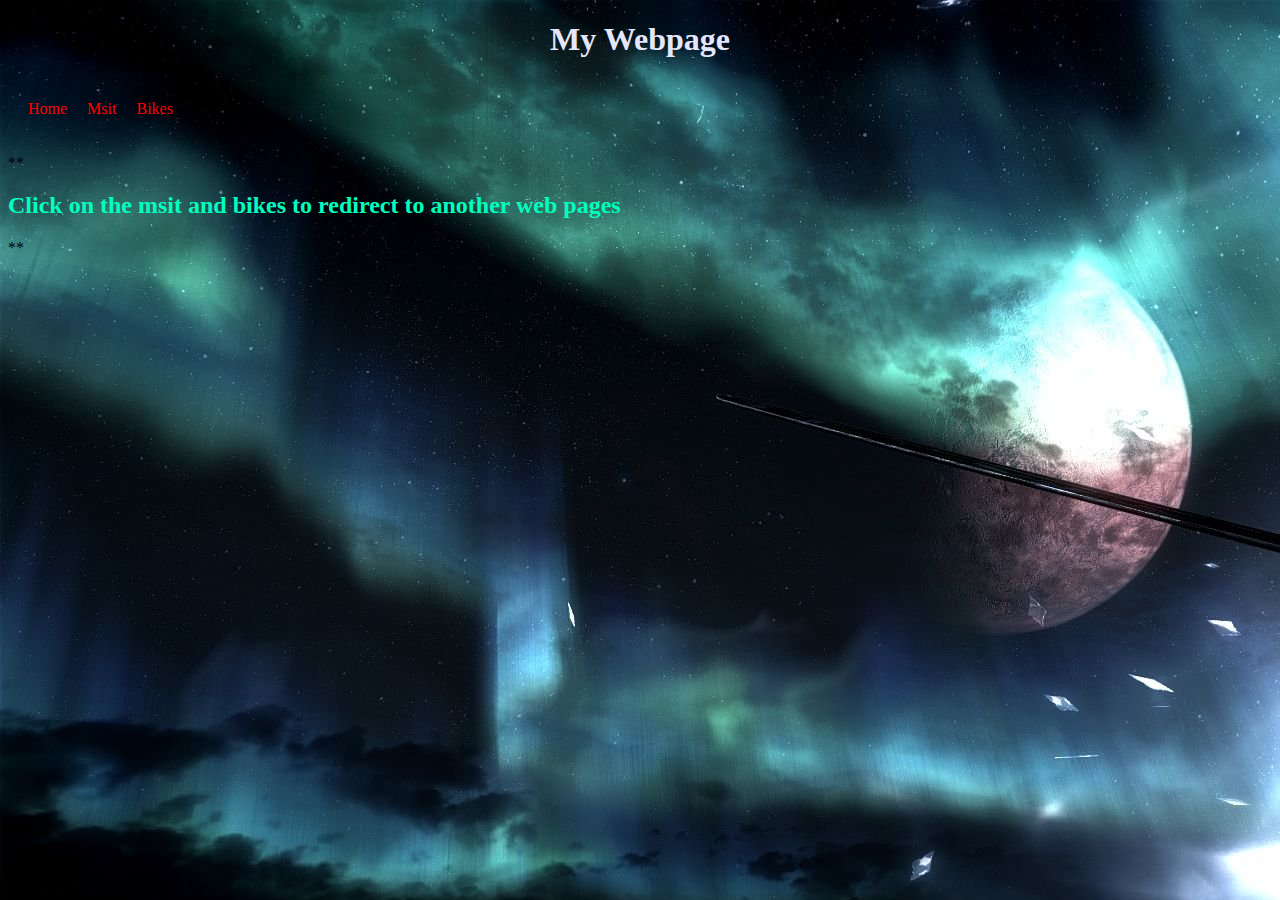
<file: project0/index.html>
<!DOCTYPE html>
<html>
    <head>
        <title>My Webpage</title>
        <link rel="stylesheet" type="text/css" href ="style.css">
        <style type = "text/css">
        body {
            background-image: url("bg5.jpg");
            
        }

        /* h1 {
            color :rgb(255, 0, 0);
            padding:20px;
            font-family :arial;
        } */

        

        li {
            float : left;
            padding : 10px;
        }

        li a {
            text-decoration: none;
            color :rgb(255, 0, 0);
        }
        </style>
    </head>
    <body>
        <h1 align = "center">My Webpage</h1>
        <ul align  = "center">
            <li> <a href = index.html>Home</a></li>
            <li> <a href = msit.html>Msit</a> </li>
            <li> <a href = bikes.html>Bikes</a> </li>

        </ul>

        **<h2 style = "color: rgb(0, 255, 191)"> Click on the msit and bikes to redirect to another web pages</h2>**
    </body>
</html>
</file>
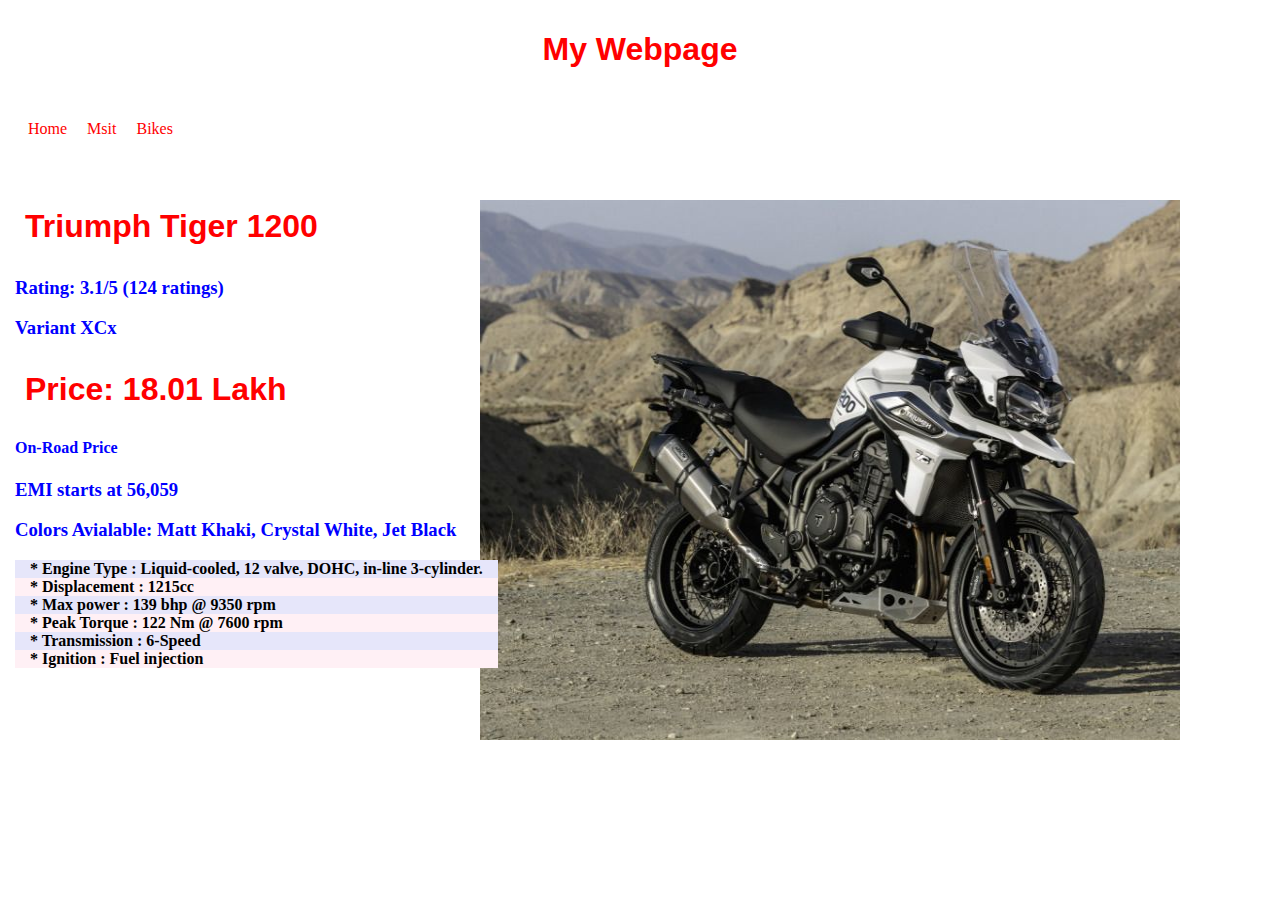
<file: project0/b1.html>
<!DOCTYPE html>
<html>
    <head>
        <title>bikes</title>
        <link rel="stylesheet" type="text/css" href ="css.css">
        <style type = "text/css">
        .image {
            position:absolute;
            border-style: solid;
            top: 200px;
            right:100px;
            border: 0px;
        }
        
        p {
            position:absolute;
            border-style: solid;
            top: 550px;
            right:1000px;
            padding :10px;
            border: 0px;
            font-size:large;
            
        }

        h1 {
            color :rgb(255, 0, 0);
            padding:10px;
            font-family :arial;
        }

        ul {
            list-style-type : none;
            overflow : hidden;
            margin:10;
            padding:10px;
        }

        li {
            float : left;
            padding : 10px;
        }

        li a {
            text-decoration: none;
            color :rgb(255, 0, 0);
        }

        .col-sm-3 {
            position:relative;
            min-height:1px;
            padding-right:15px;
            padding-left:15px;
            /* width:25%; */
        }
        </style>
    </head>
    <body>
        <h1 align = "center">My Webpage</h1>
        <ul align  = "center">
            <li> <a href = index.html>Home</a></li>
            <li> <a href = msit.html>Msit</a> </li>
            <li> <a href = bikes.html>Bikes</a> </li>

        </ul>
        <table>
            <tr >
                <td>
                    <a href = "b1pic.html">
                        <div class = "image">
                            <img src = "b1.jpg" width ="700px" height = "540px"></img>
                            
                        </div>   
                    </a>
                </td>

                    
                <td id = "b">
                    
                        <h1>Triumph Tiger 1200</h1>
                        <h3>Rating: 3.1/5 (124 ratings)</h3>
                        <h3> Variant XCx</h3>
                        <h1> Price: 18.01 Lakh</h1>
                        <h4>On-Road Price</h4>
                        <h3> EMI starts at 56,059</h3>
                        <h3> Colors Avialable: Matt Khaki, Crystal White, Jet Black</h3> 

                        <p>

                            <strong>
                            
                            <div class="container-fluid">
                                <div class="row">
                                    <div class="col-sm-3" style="background-color:lavender;">* Engine Type : Liquid-cooled, 12 valve, DOHC, in-line 3-cylinder.</div>
                                    <div class="col-sm-3" style="background-color:lavenderblush;">* Displacement : 1215cc</div>
                                  <div class="col-sm-3" style="background-color:lavender;">* Max power : 139 bhp @ 9350 rpm</div>
                                  <div class="col-sm-3" style="background-color:lavenderblush;">* Peak Torque : 122 Nm @ 7600 rpm</div>
                                  <div class="col-sm-3" style="background-color:lavender;">* Transmission : 6-Speed</div>
                                  <div class="col-sm-3" style="background-color:lavenderblush;">* Ignition : Fuel injection</div>
                                </div>
                              </div>
                            
                            </strong>
                        </p>
                
                    
                    
                </td>
            </tr>
            <tr>
                
            </tr>
        </table>

        

        

        
    </body>
</html>
</file>
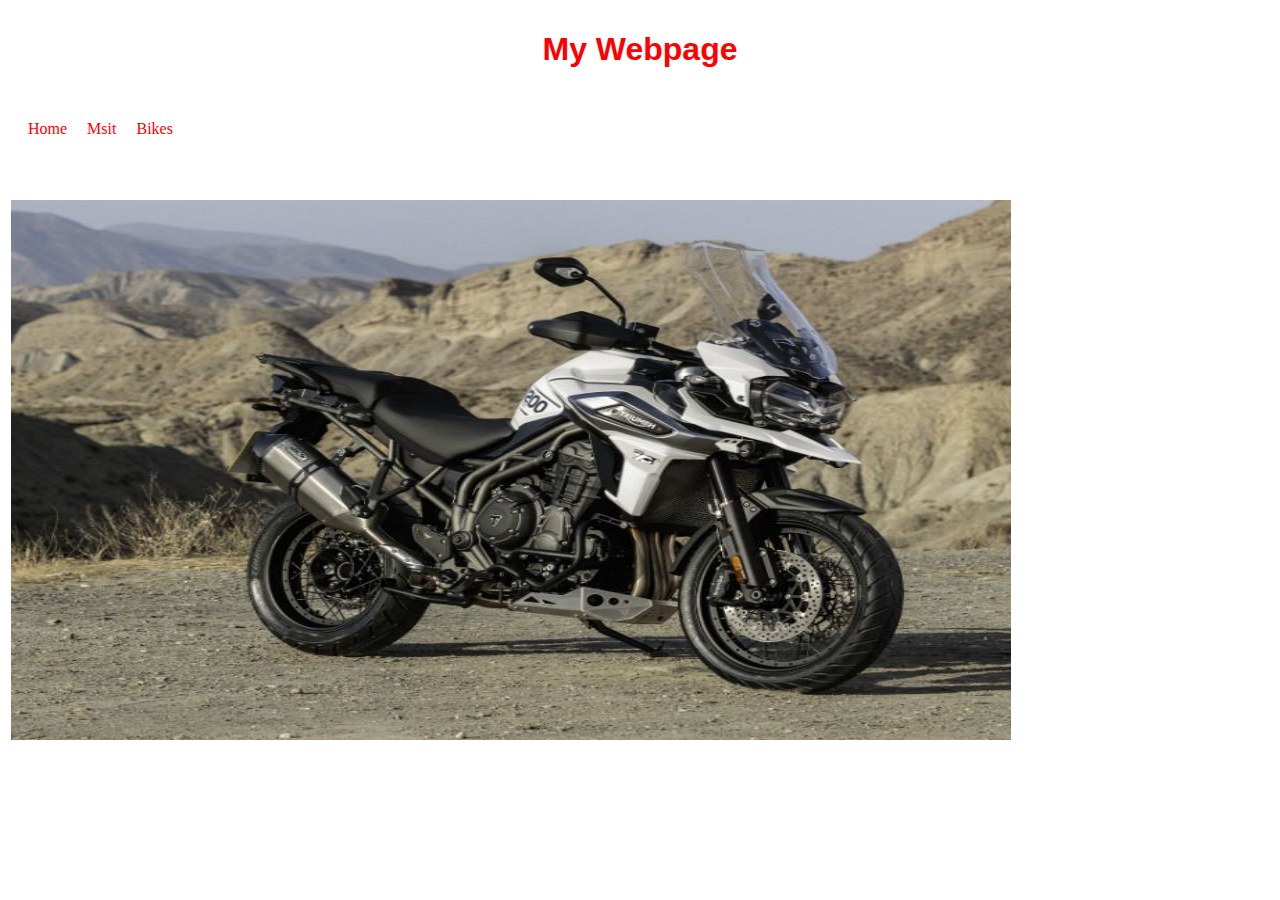
<file: project0/b1pic.html>
<!DOCTYPE html>
<html>
    <head>
        <title>bikes</title>
        <link rel="stylesheet" type="text/css" href ="css.css">
        <style type = "text/css">
        .image {
            position:absolute;
            border-style: solid;
            top: 200px;
            /* right:100px; */
            border: 0px;
        }
        
        p {
            position:absolute;
            border-style: solid;
            top: 550px;
            right:1000px;
            padding :10px;
            border: 0px;
            font-size:large;
            
        }

        h1 {
            color :rgb(255, 0, 0);
            padding:10px;
            font-family :arial;
        }

        ul {
            list-style-type : none;
            overflow : hidden;
            margin:10;
            padding:10px;
        }

        li {
            float : left;
            padding : 10px;
        }

        li a {
            text-decoration: none;
            color :rgb(255, 0, 0);
        }
        </style>
    </head>
    <body>
        <h1 align = "center">My Webpage</h1>
        <ul align  = "center">
            <li> <a href = index.html>Home</a></li>
            <li> <a href = msit.html>Msit</a> </li>
            <li> <a href = bikes.html>Bikes</a> </li>

        </ul>
        <table>
            <tr >
                <td>
                    <a href = "">
                        <div class = "image">
                            <img src = "b1.jpg" width ="1000px" height = "540px"></img>
                            
                        </div>   
                    </a>
                </td>

                    
                
        </table>

        

        

        
    </body>
</html>
</file>
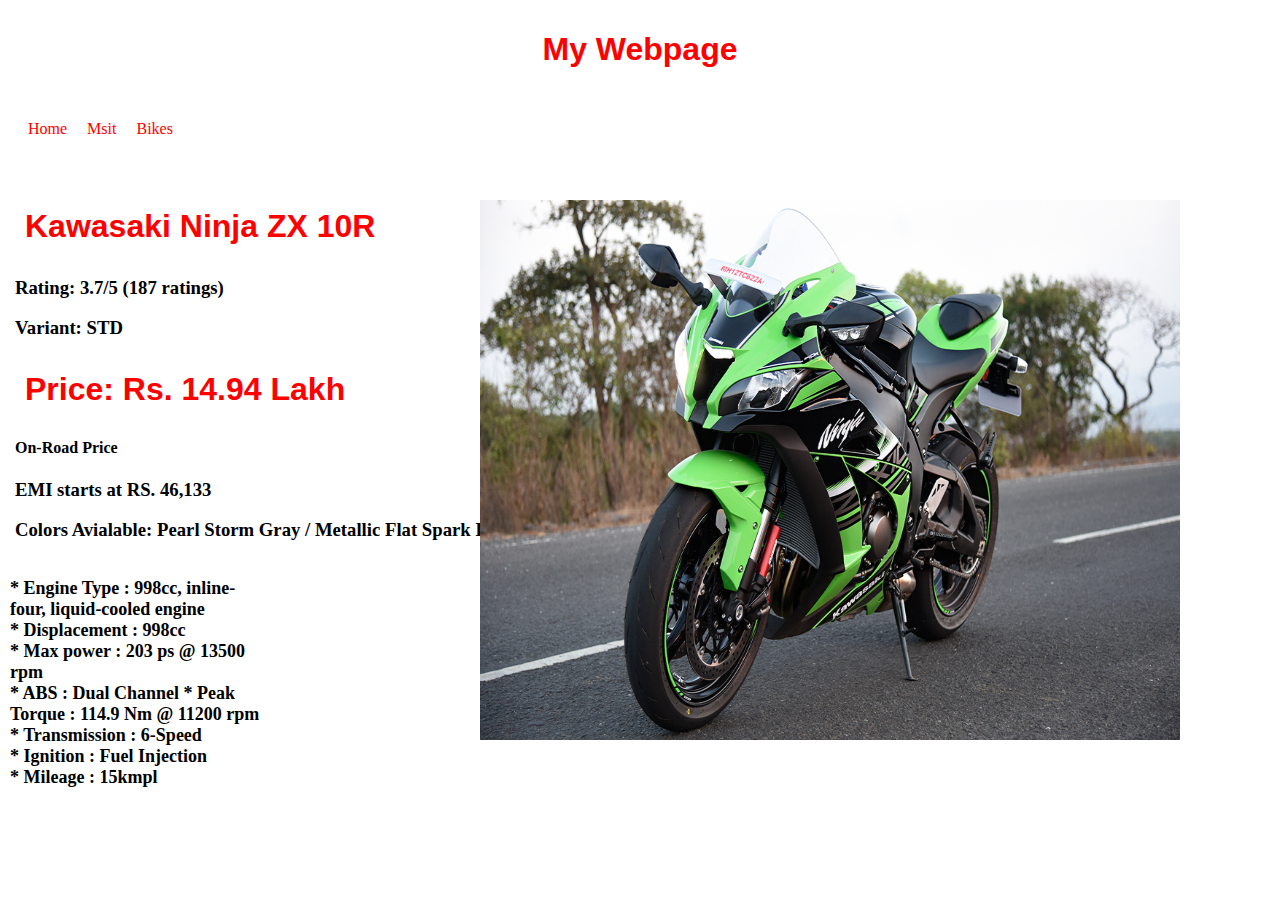
<file: project0/b2.html>
<!DOCTYPE html>
<html>
    <head>
        <title>bikes</title>
        <style type = "text/css">
        .image {
            position:absolute;
            border-style: solid;
            top: 200px;
            right:100px;
            border: 0px;
        }
        
        p {
            position:absolute;
            border-style: solid;
            top: 550px;
            right:1000px;
            padding :10px;
            border: 0px;
            font-size:large;
            
        }

        h1 {
            color :rgb(255, 0, 0);
            padding:10px;
            font-family :arial;
        }

        ul {
            list-style-type : none;
            overflow : hidden;
            margin:10;
            padding:10px;
        }

        li {
            float : left;
            padding : 10px;
        }

        li a {
            text-decoration: none;
            color :rgb(255, 0, 0);
        }
        </style>
    </head>
    <body>
        <h1 align = "center">My Webpage</h1>
        <ul align  = "center">
            <li> <a href = index.html>Home</a></li>
            <li> <a href = msit.html>Msit</a> </li>
            <li> <a href = bikes.html>Bikes</a> </li>

        </ul>
        <table>
            <tr >
                <td>
                    <a href = "b2pic.html">
                        <div class = "image">
                            <img src = "b2.jpg" width ="700px" height = "540px"></img>
                            
                        </div>   
                    </a>
                </td>

                    
                <td id = "b">
                    
                    
                        <h1>Kawasaki Ninja ZX 10R</h1>
                        <h3>Rating: 3.7/5 (187 ratings)</h3>
                        <h3> Variant: STD</h3>
                        <h1> Price: Rs. 14.94 Lakh</h1>
                        <h4>On-Road Price</h4>
                        <h3> EMI starts at RS. 46,133</h3>
                        <h3> Colors Avialable: Pearl Storm Gray / Metallic Flat Spark Black, Green</h3> 

                        <p>
                            
                            <strong>
                                * Engine Type : 998cc, inline-four, liquid-cooled engine <br/>
                                * Displacement : 998cc<br/>
                                * Max power : 203 ps @ 13500 rpm <br/>
                                * ABS : Dual Channel
                                * Peak Torque : 114.9 Nm @ 11200 rpm<br/>
                                * Transmission : 6-Speed<br/>
                                * Ignition : Fuel Injection<br/>
                                * Mileage : 15kmpl
                            </strong>
                           
                        </p>
                
                    
                    
                </td>
            </tr>
            <tr>
                
            </tr>
        </table>

        

        

        
    </body>
</html>
</file>
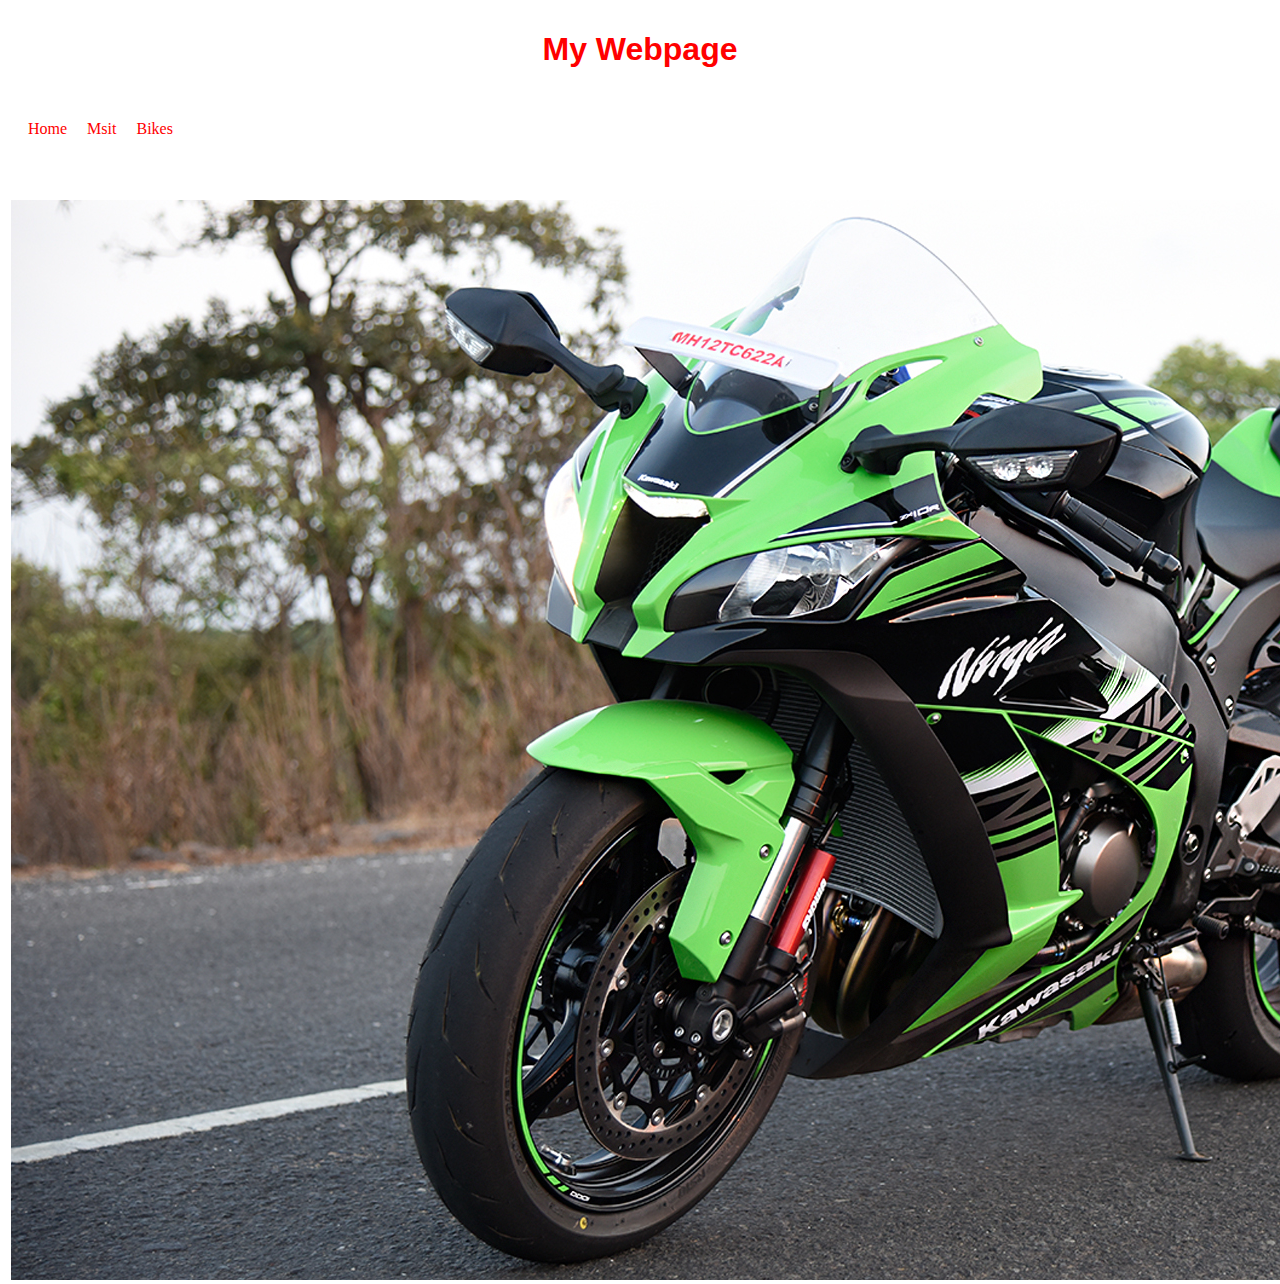
<file: project0/b2pic.html>
<!DOCTYPE html>
<html>
    <head>
        <title>bikes</title>
        <link rel="stylesheet" type="text/css" href ="css.css">
        <style type = "text/css">
        .image {
            position:absolute;
            border-style: solid;
            top: 200px;
            /* right:100px; */
            border: 0px;
        }
        
        p {
            position:absolute;
            border-style: solid;
            top: 550px;
            right:1000px;
            padding :10px;
            border: 0px;
            font-size:large;
            
        }

        h1 {
            color :rgb(255, 0, 0);
            padding:10px;
            font-family :arial;
        }

        ul {
            list-style-type : none;
            overflow : hidden;
            margin:10;
            padding:10px;
        }

        li {
            float : left;
            padding : 10px;
        }

        li a {
            text-decoration: none;
            color :rgb(255, 0, 0);
        }
        </style>
    </head>
    <body>
        <h1 align = "center">My Webpage</h1>
        <ul align  = "center">
            <li> <a href = index.html>Home</a></li>
            <li> <a href = msit.html>Msit</a> </li>
            <li> <a href = bikes.html>Bikes</a> </li>

        </ul>
        <table>
            <tr >
                <td>
                    <a href = "">
                        <div class = "image">
                            <img src = "b2.jpg" width ="1920px" height = "1080px"></img>
                            
                        </div>   
                    </a>
                </td>

                    
                
        </table>

        

        

        
    </body>
</html>
</file>
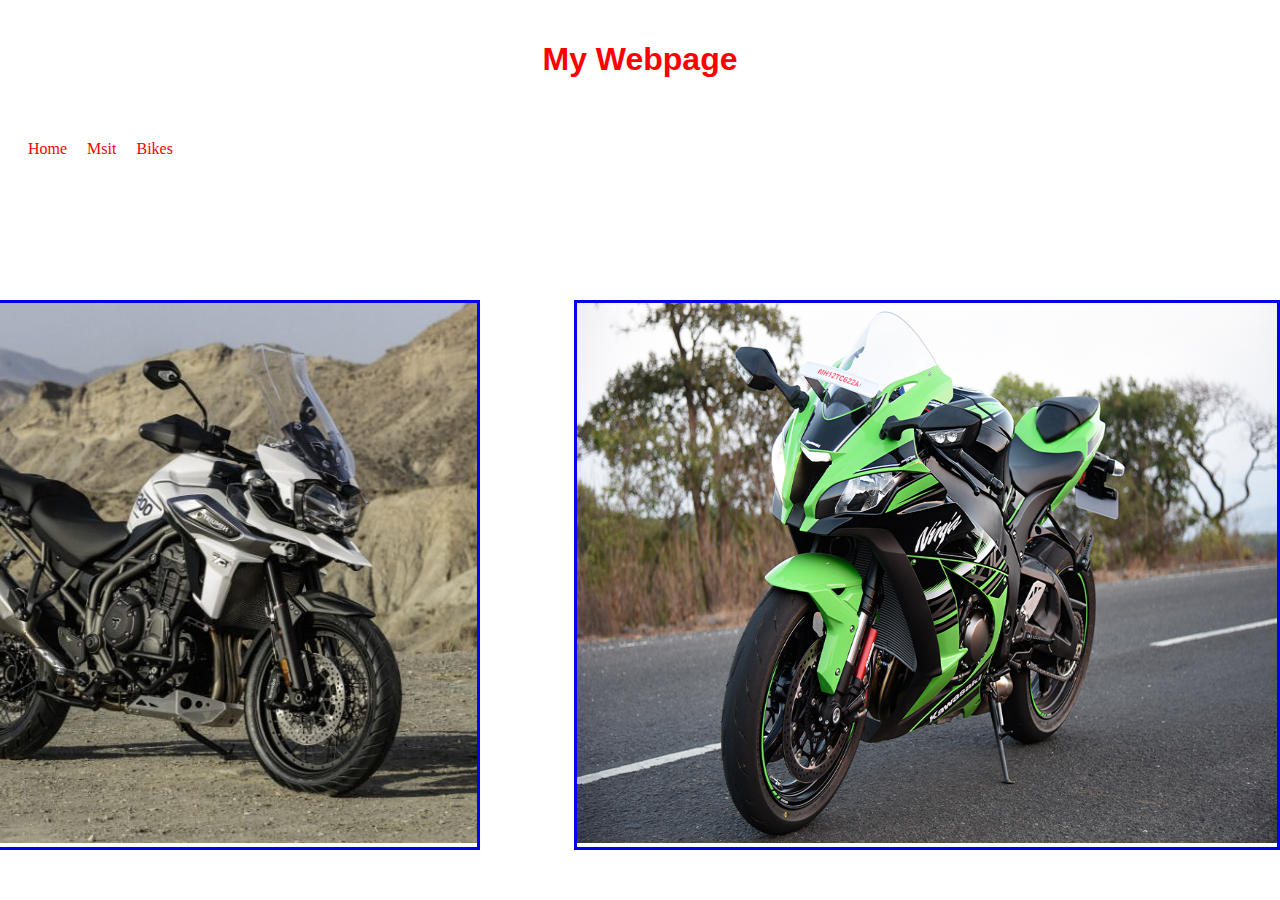
<file: project0/bikes.html>
<!DOCTYPE html>
<html>
    <head>
        <title>bikes</title>
        <style type = "text/css">
        .image {
            position:absolute;
            border-style: solid;
            top: 300px;
            right:800px;
        }
        
        .image1 {
            position:absolute;
            border-style: solid;
            top: 300px;
            right:000px;
        }

        h1 {
            color :rgb(255, 0, 0);
            padding:20px;
            font-family :arial;
        }

        ul {
            list-style-type : none;
            overflow : hidden;
            margin:10;
            padding:10px;
        }

        li {
            float : left;
            padding : 10px;
        }

        li a {
            text-decoration: none;
            color :rgb(255, 0, 0);
        }
        </style>
    </head>
    <body>
        <h1 align = "center">My Webpage</h1>
        <ul align  = "center">
            <li> <a href = index.html>Home</a></li>
            <li> <a href = msit.html>Msit</a> </li>
            <li> <a href = bikes.html>Bikes</a> </li>

        </ul>

        <a href = "b1.html">
            <div class = "image">
                <img src = "b1.jpg" width ="700px" height = "540px"></img>
                <label style = "color:green; float:right;">
                
                </label>
            </div>   
        </a>

        <a href = "b2.html">
            <div class = "image1">
                <img src = "b2.jpg" width ="700px" height = "540px"></img>
                <label style = "color:green; float:right;">
                
                </label>
            </div>   
        </a>

        <!-- <div class="leftpic">
            <div class="inside">
                <h2 style="color:red;"> Profile</h2>
              <table style = "background-color: #ece8c3;">
                <tr>
                  <td>
                      <p> <br/>
                        <br/>
                      </p>
                    <img src="D:\pic2.jpg" width = "600" height = "400" alt="MSIT" />
                  </td>
                  <td>
                    <h1 style="font-size:4em;padding-left:300px; ">K. Chandra Sekhar</h1>
                    
                  </td>
                </tr>
              </table>
        
        
            </div>
          </div> -->
    </body>
</html>
</file>
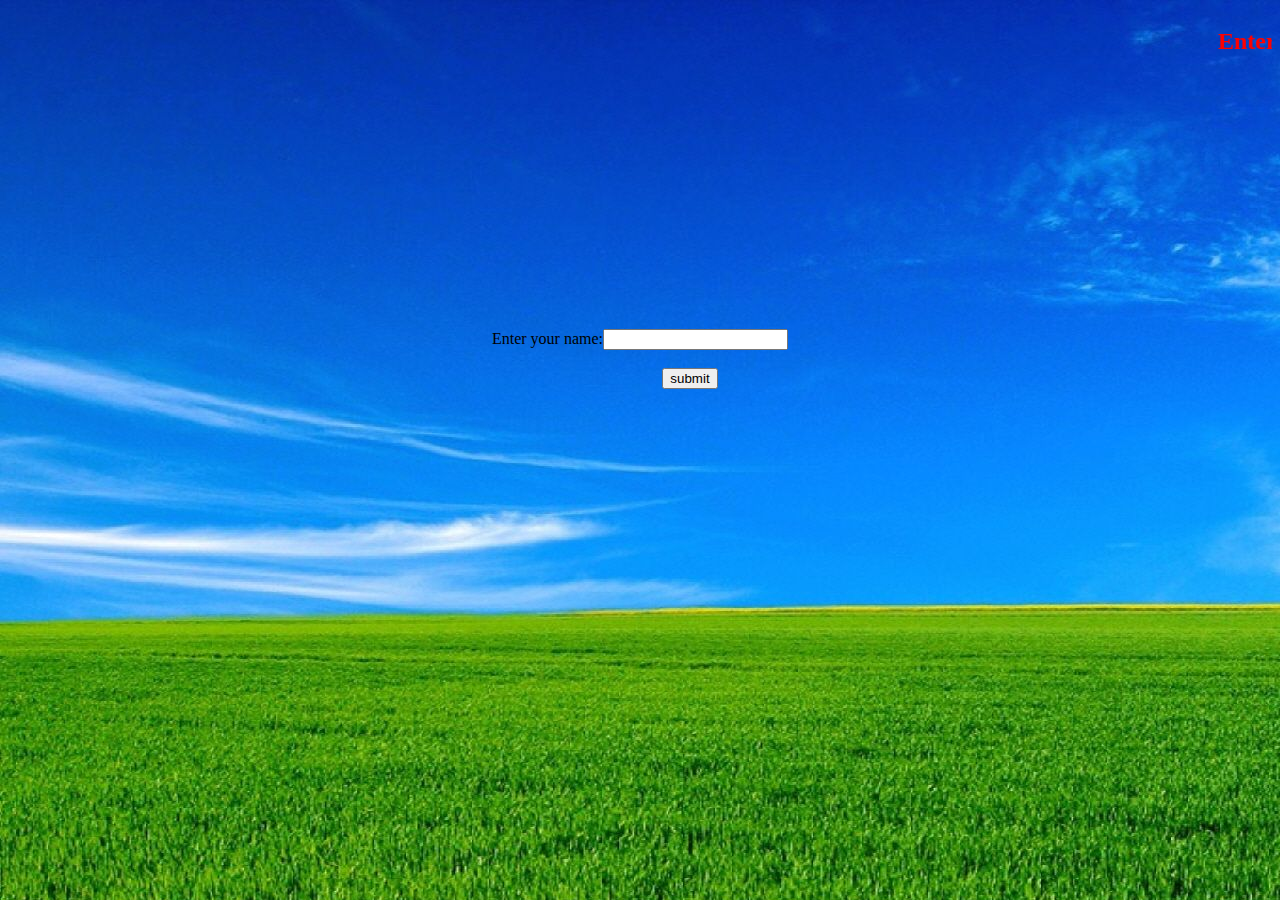
<file: project0/Main.html>
<!DOCTYPE html>
<html>
    <head>
        <title>My Webpage</title>
        <link rel="stylesheet" type="text/css" href ="style.css">
        <style type = "text/css">
        body {
            background-image: url("bg4.jpg");
            
        }
        h2 {
            color :red;
        }
        </style>
    </head>
    <body bgcolor = "yellow">
        <marquee   direction = "left" loop="" > 
             <h2>Enter name and click on submit to view the content.</h2>
        </marquee> 
       <form  Style = "padding-top:250px; " align = center action = "index.html">
        Enter your name:<input type = "text" oninvalid = "alert('Please enter your name to continue');"required /> 
        <br/> <br/>&nbsp;&nbsp;&nbsp;&nbsp;&nbsp;&nbsp;&nbsp;&nbsp;&nbsp;&nbsp;&nbsp;&nbsp;
        &nbsp;&nbsp;&nbsp;&nbsp;&nbsp;&nbsp;&nbsp;&nbsp;&nbsp;&nbsp;&nbsp;
        <a href ="index.html" > <button type = "submit" > submit </button></a>
       </form>
        

    </body>
</html>
</file>
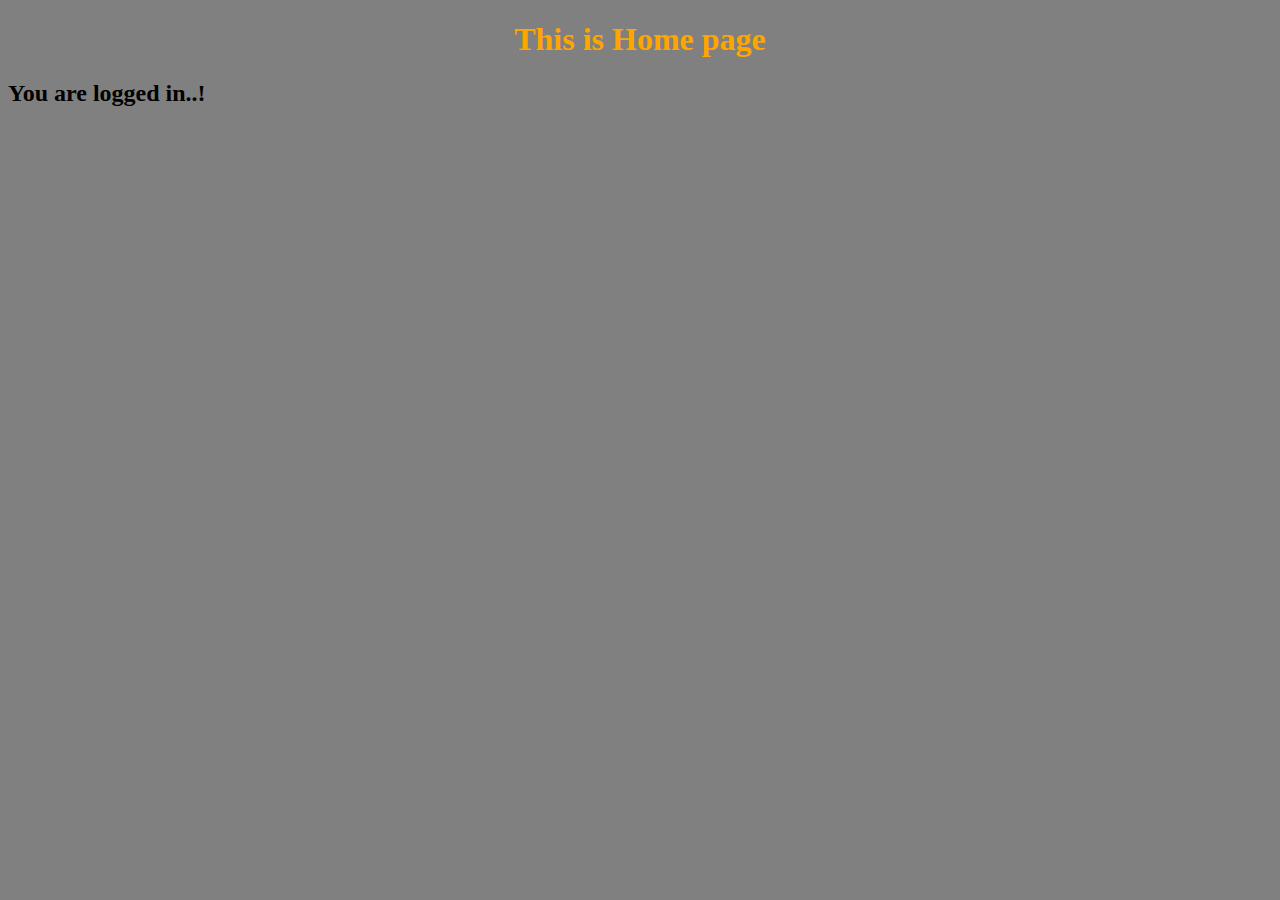
<file: project1/project1/template/home.html>
<!DOCTYPE html>
<html>
    <head>
	    <title>
            Hello
        </title>
	    <style>
		    h1 {
			    text-align: center;
			    color: orange;
		    }
		    body {
			    background-color: grey;
		    }
	    </style>
    </head>
    <body>
        <h1>This is Home page</h1>
        <h2> You are logged in..!</h2>
    </body>
</html>
</file>
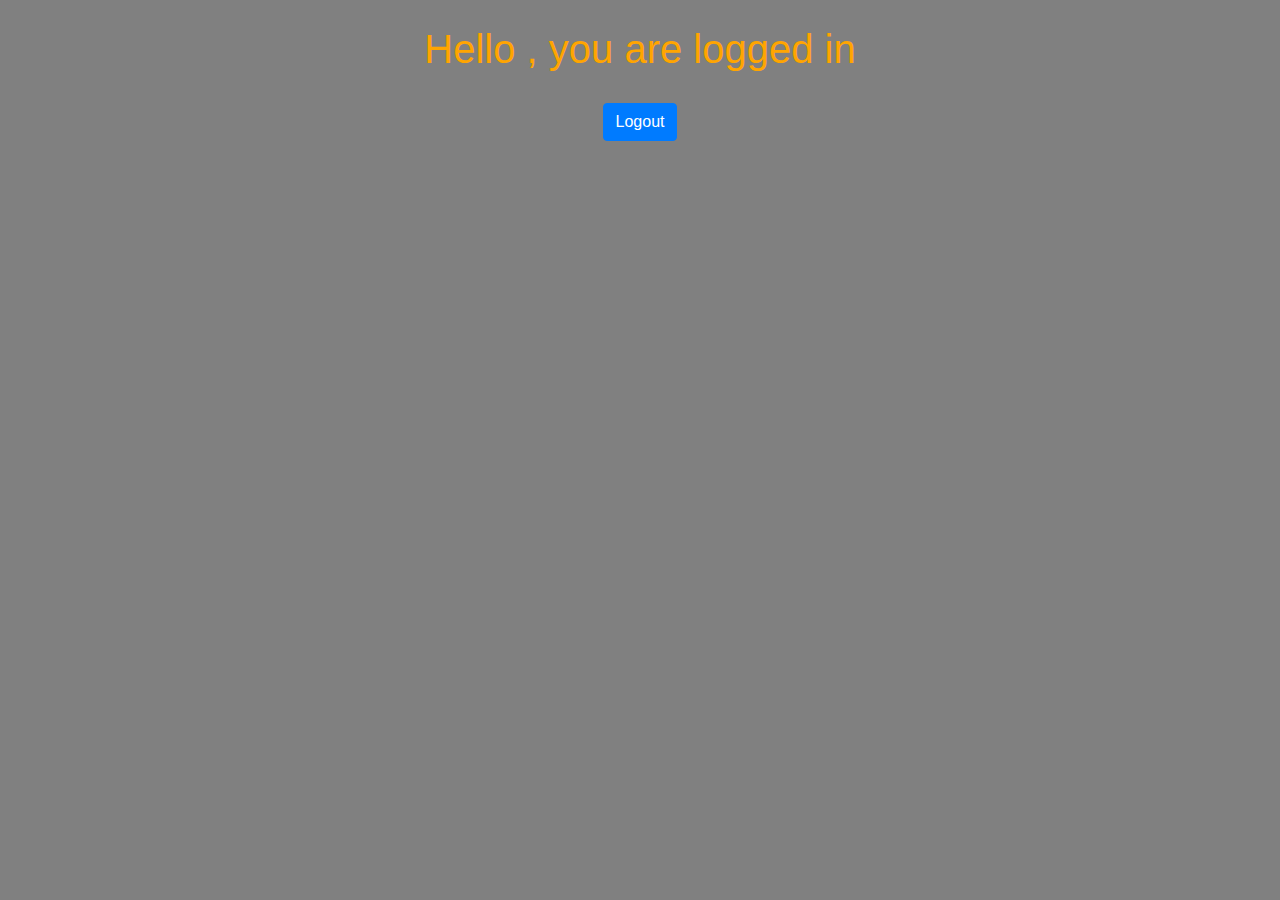
<file: project1/project1/template/login.html>
<!DOCTYPE html>
<html>
<head>
	<title>Hello</title>
	<link rel="stylesheet" href="https://stackpath.bootstrapcdn.com/bootstrap/4.4.1/css/bootstrap.min.css" integrity="sha384-Vkoo8x4CGsO3+Hhxv8T/Q5PaXtkKtu6ug5TOeNV6gBiFeWPGFN9MuhOf23Q9Ifjh" crossorigin="anonymous">
	<style>
		h1 {
			text-align: center;
			color: orange;
			margin: 25px;
		}
		body {
			background-color: grey;
		}
		.button {
			text-align: center;
			margin-right: auto;
			margin-left: auto;
			margin-top: 30px;
			margin-bottom: 20px;
		}
	</style>
</head>
<body>
	<h1>Hello , you are logged in</h1>
	<form>
		<div class="button">
			<button formaction = "/logout" type="submit" class="btn btn-primary">Logout</button>
		</div>
	</form>	
</body>
</html>
</file>
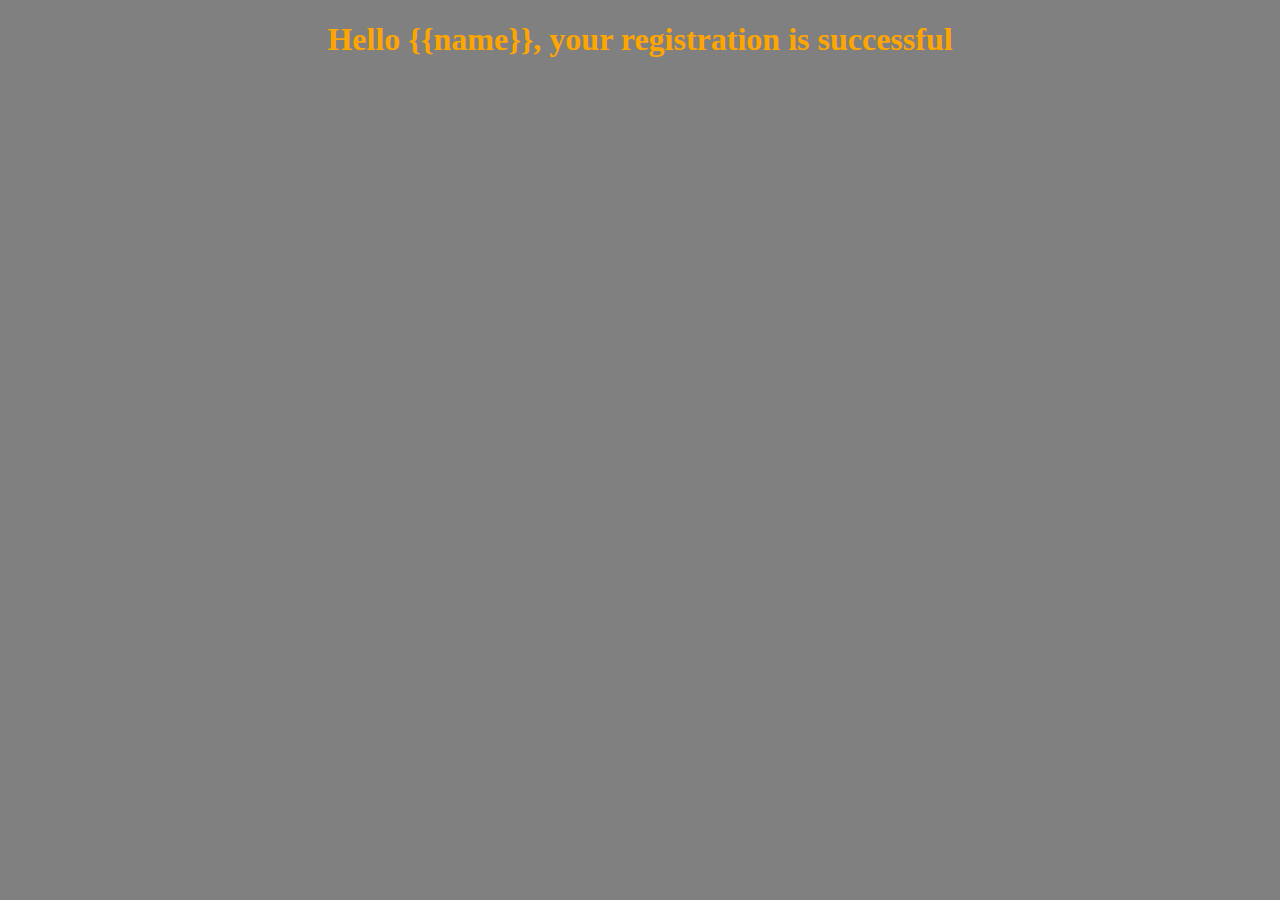
<file: project1/project1/template/success.html>
<!DOCTYPE html>
<html>
    <head>
	    <title>
            Hello
        </title>
	    <style>
		    h1 {
			    text-align: center;
			    color: orange;
		    }
		    body {
			    background-color: grey;
		    }
	    </style>
    </head>
    <body>
	    <h1>Hello {{name}}, your registration is successful</h1>
    </body>
</html>
</file>
<file: project0/style.css>
ul {
    list-style-type : none;
    overflow : hidden;
    margin:10;
    padding:10px;
}

h1 {
    color: lightblue;
  }
  
  @media screen and (min-width: 400px) {
    h1 {
     color: red;
    }
  }
  
  @media screen and (min-width: 800px) {
    h1 {
      color: lavender;
    }
  }
</file>
<file: project0/css.css>
h3 {
  color: blue; }

h4 {
  color: blue; }

/*# sourceMappingURL=css.css.map */
</file>
